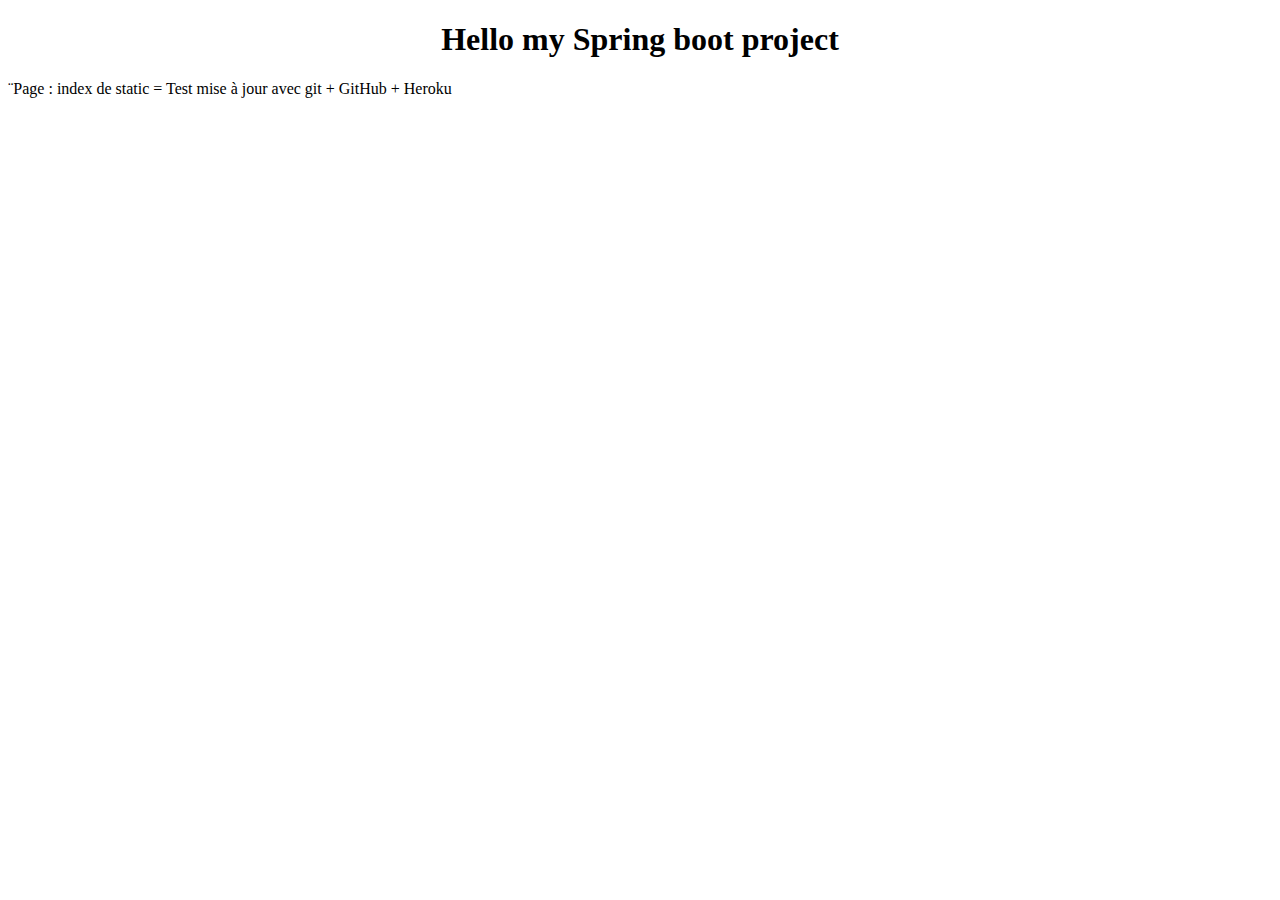
<file: src/main/resources/static/index.html>
<!DOCTYPE html>
<html>
<head>
<meta charset="UTF-8">
<title>Spring boot</title>
</head>
<body>
<h1 align="center">Hello my Spring boot project</h1>
<p> ¨Page : index de static = Test mise à jour avec git + GitHub + Heroku </p>
</body>
</html>
</file>
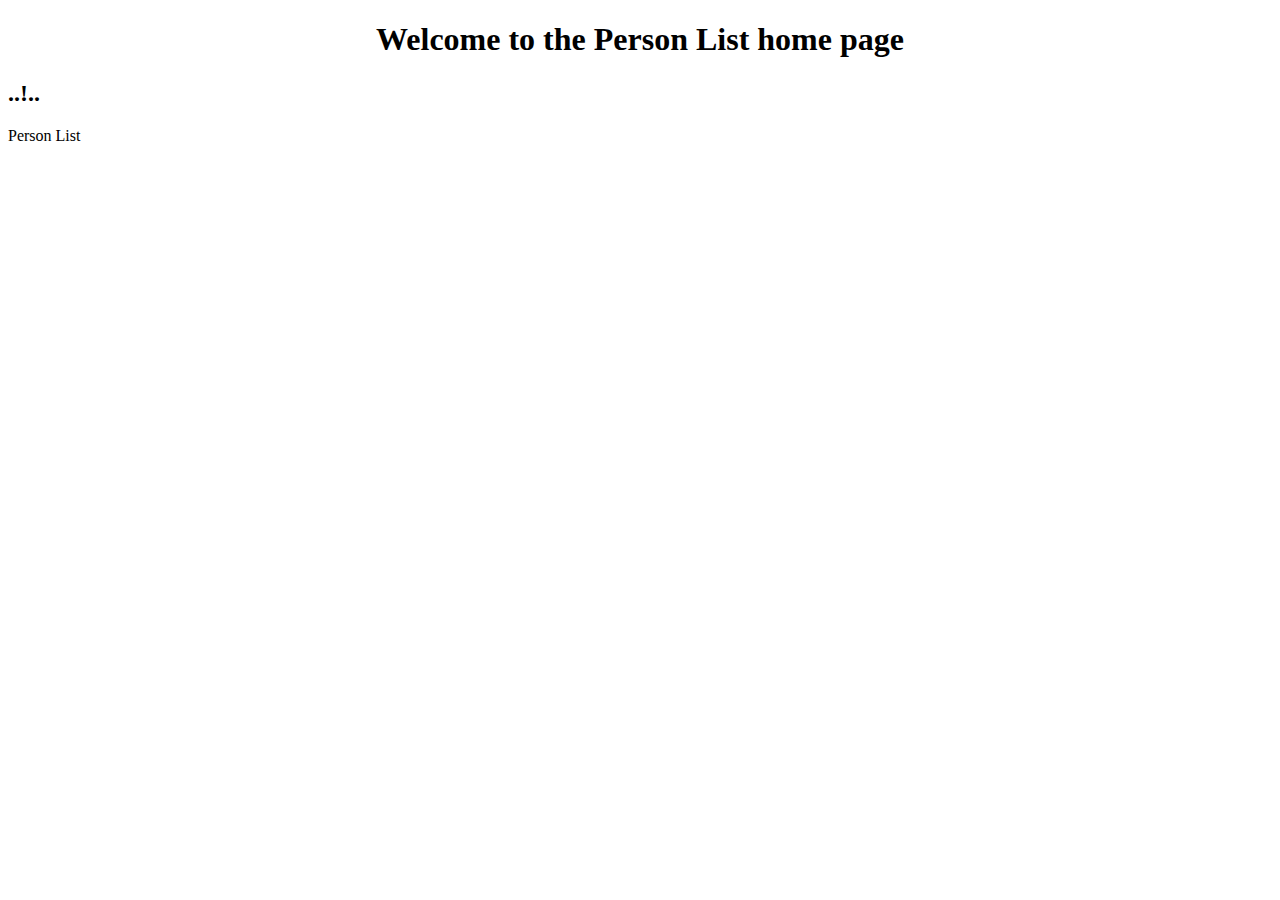
<file: src/main/resources/templates/pages/person/index.html>
<!DOCTYPE html>
<html xmlns:th="https://www.thymeleaf.org/">
<head>
<meta charset="UTF-8">
<title>Welcome</title>
<link rel="stylesheet" type="text/css" th:href="@{/css/style.css}" />
</head>
<body>
<h1 align="center">Welcome to the Person List home page</h1>
<h2 th:text="${message} + ' !'">..!..</h2>
<a th:href="@{/personList}">Person List</a>
</body>
</html>
</file>
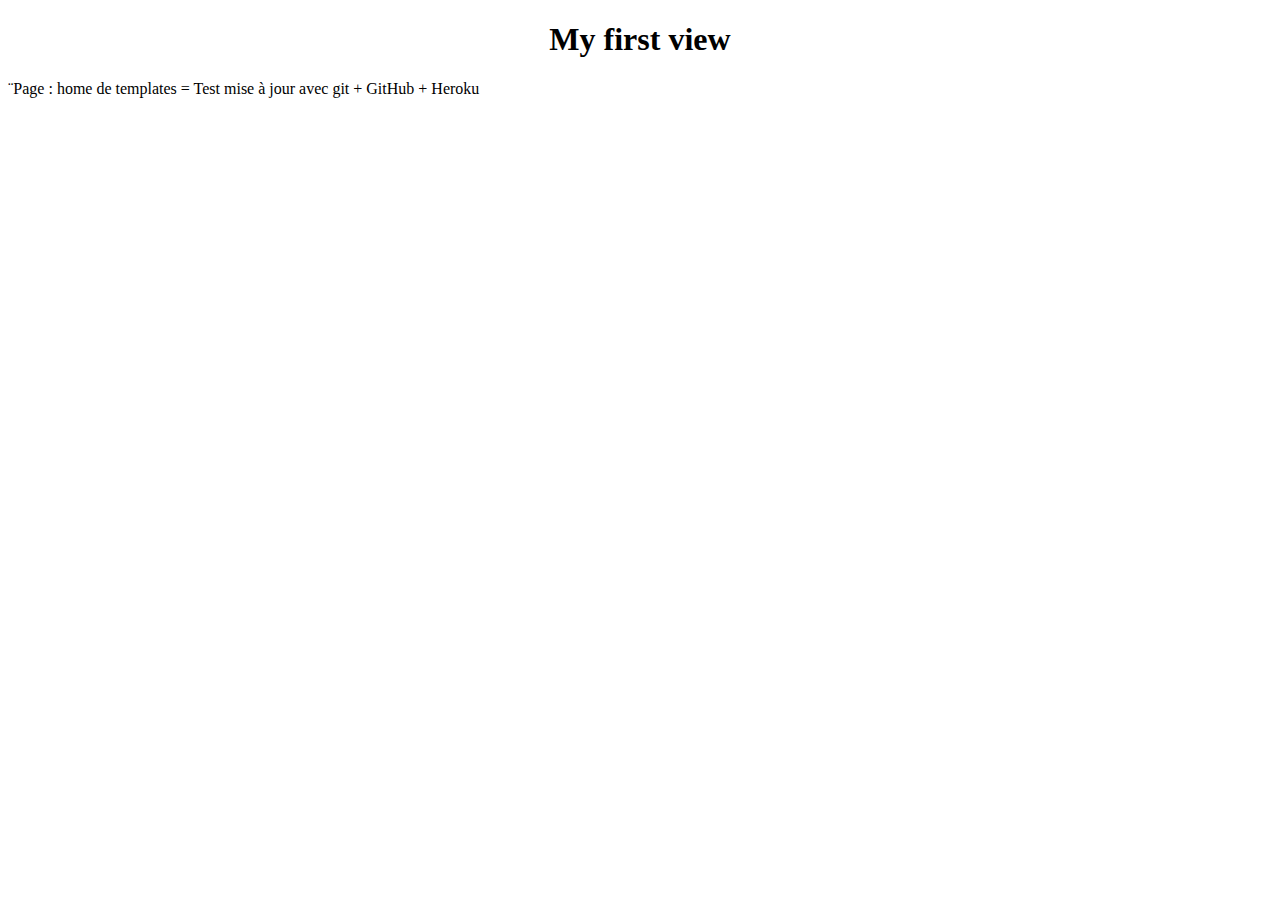
<file: src/main/resources/templates/pages/home.html>
<!DOCTYPE html>
<html xmlns:th="https://www.thymeleaf.org/">
<head>
<meta charset="UTF-8">
<title>Spring boot MVC</title>
<link rel="stylesheet" type="text/css" th:href="@{/css/style.css}" />
</head>
<body>
<h1 align="center">My first view</h1>
<!--  <h2 th:text=" 'Your favorate framework is ' + ${myframework} + ' !'"></h2> -->
<h2 th:text = " 'Your favorite framework is ' + ${#strings.capitalize(myframework)} + ' !'"></h2>
<p> ¨Page : home de templates = Test mise à jour avec git + GitHub + Heroku </p>
</body>
</html>
</file>
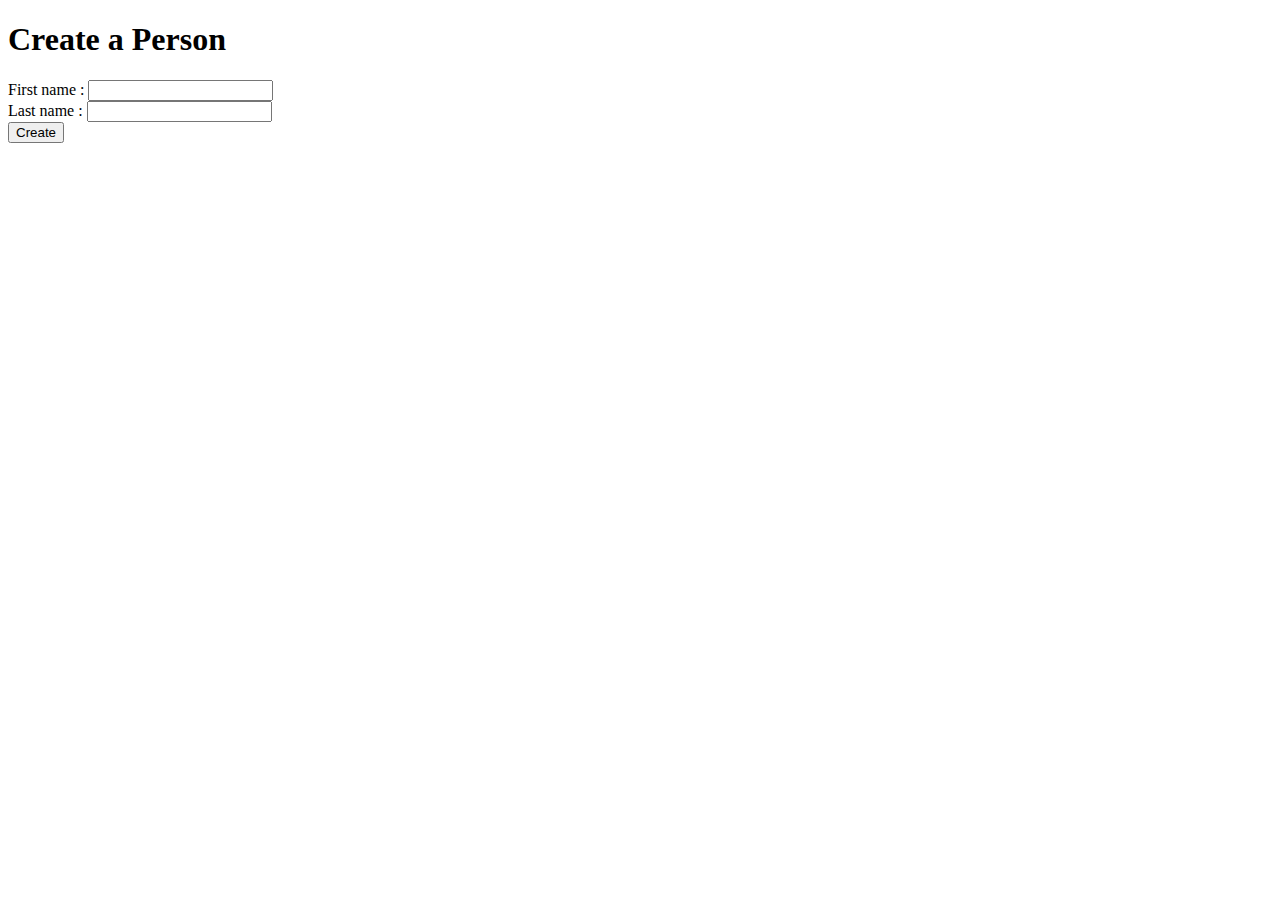
<file: src/main/resources/templates/pages/person/addPerson.html>
<!DOCTYPE html>
<html xmlns:th="https://www.thymeleaf.org/">
<head>
<meta charset="UTF-8">
<title>Add Person</title>
<link rel="stylesheet" type="text/css" th:href="@{/css/style.css}" />
</head>
<body>
<h1>Create a Person</h1>

<form th:action="@{/addPerson}" th:object="${personForm}" method="POST">
	
	First name : <input type="text" th:field="*{firstName}" /><br />
	Last name : <input type="text" th:field="*{lastName}" /><br />
	<input type="submit" value="Create" />

</form>
<br />

<div th:if="${errorMessage}" th:text="${errorMessage}" style="color:red;font-style:italic;">

</div>
</body>
</html>
</file>
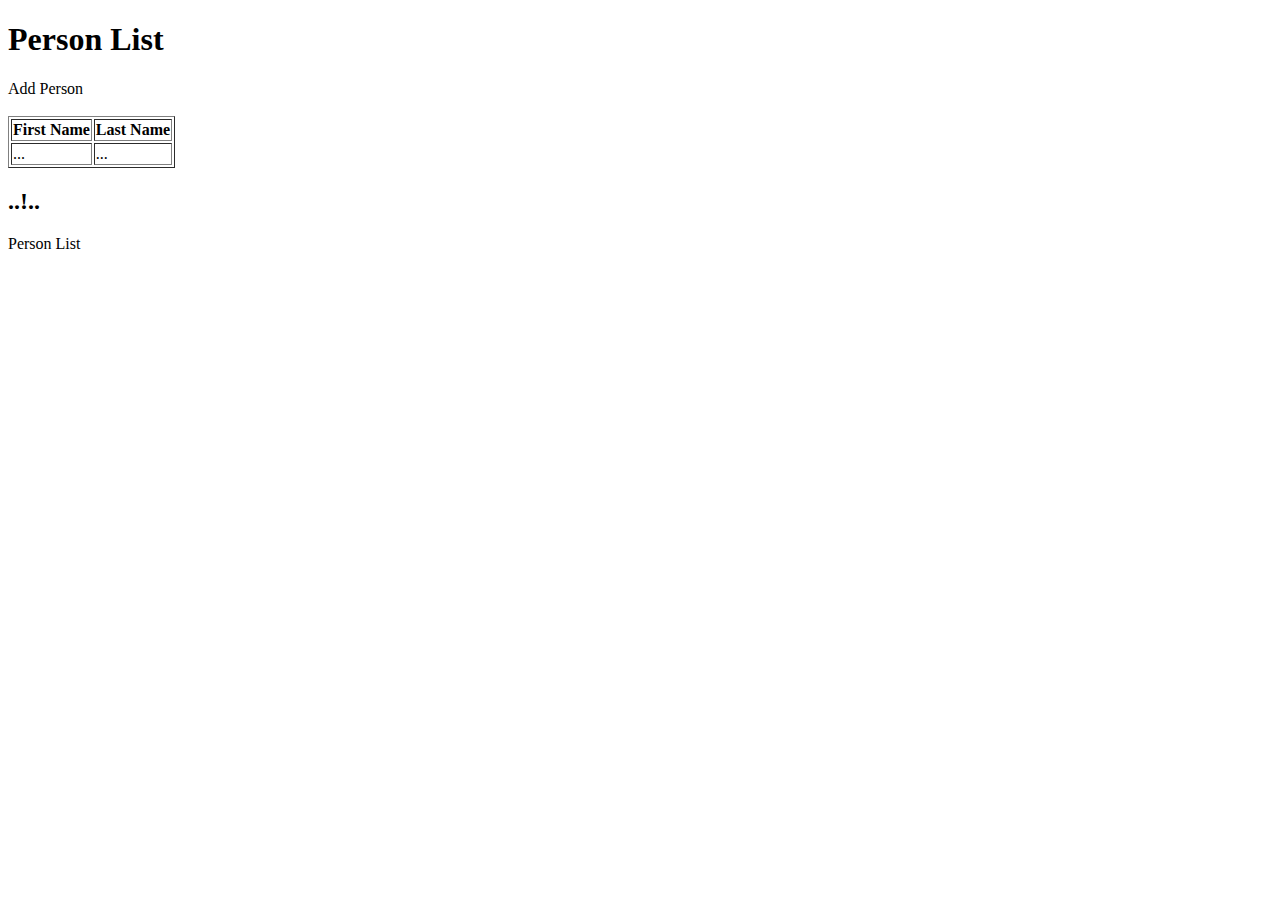
<file: src/main/resources/templates/pages/person/personList.html>
<!DOCTYPE html>
<html xmlns:th="https://www.thymeleaf.org/">
<head>
<meta charset="UTF-8">
<title>Person List</title>
<link rel="stylesheet" type="text/css" th:href="@{/css/style.css}" />
</head>
<body>
<h1>Person List</h1>
<a th:href="addPerson">Add Person</a><br /><br />
<div>
	<table border = "1">
		<tr>
			<th>First Name</th>
			<th>Last Name</th>
		</tr>
		<tr th:each ="person : ${person}">
			<td th:texte = "${person.firstName}">...</td>
			<td th:texte = "${person.lastName}">...</td> 
		</tr>
	</table>
</div>
<h2 th:text="${message} + ' !'">..!..</h2>
<a th:href="@{/personList}">Person List</a>
</body>
</html>
</file>
